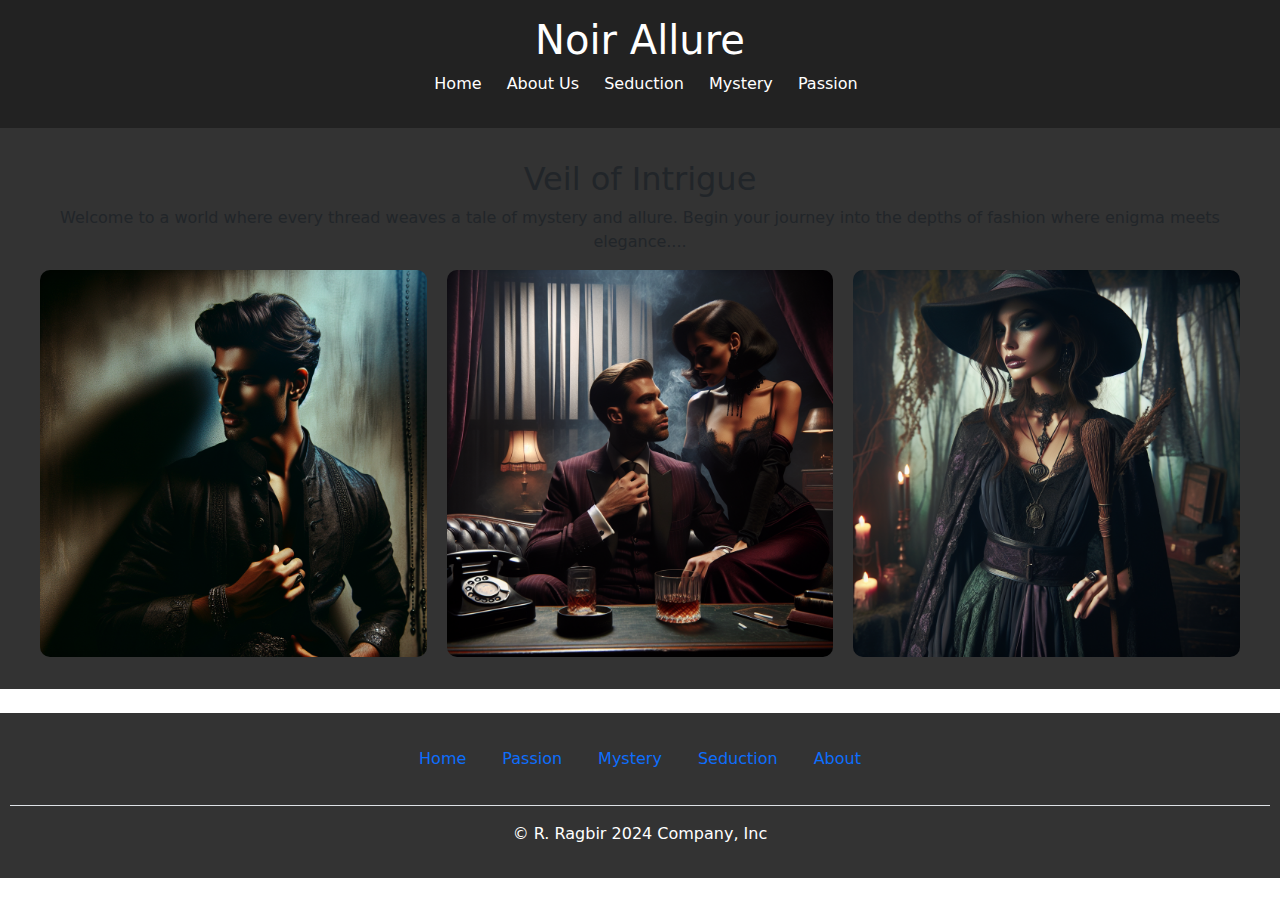
<file: public/index.html>
<!DOCTYPE html>
<html lang="en">

<head>
    <meta charset="UTF-8">
    <meta name="viewport" content="width=device-width, initial-scale=1.0">
    <title>Noir Allure</title>
    <link rel="stylesheet" href="../src/styles.css">
    <!-- Correct Bootstrap CSS CDN Link -->
    <link href="https://stackpath.bootstrapcdn.com/bootstrap/5.1.3/css/bootstrap.min.css" rel="stylesheet"
        integrity="sha384-QWTKZyjpPEjISv5WaRU9OFeRpok6YctnYmDr5pNlyT2bRjXh0JMhjY6hW+ALEwIH" crossorigin="anonymous">
</head>

<body>
    <header>
        <h1>Noir Allure</h1>
        <nav>
            <ul>
                <li><a href="index.html">Home</a></li>
                <li><a href="about.html" target="_blank">About Us</a></li>
                <li><a href="Seduction.html" target="_blank">Seduction</a></li>
                <li><a href="Mystery.html" target="_blank">Mystery</a></li>
                <li><a href="Passion.html" target="_blank">Passion</a></li>
            </ul>
        </nav>
    </header>
    <main>
        <section id="welcome-section">
            <h2>Veil of Intrigue</h2>
            <p>Welcome to a world where every thread weaves a tale of mystery and allure. Begin your journey into the
                depths of fashion where enigma meets elegance....</p>
            <div class="image-container">
                <a href="Passion.html" target="_blank"><img id="sexiness-image" src="../src/images/sexiness.png"
                        alt="A handsome and sexy guy"></a>
                <a href="Seduction.html" target="_blank"><img id="seduction-image" src="../src/images/seduction.png"
                        alt="A couple that evokes a sense of seduction"></a>
                <a href="Mystery.html" target="_blank"><img id="witchery-image" src="../src/images/witchery.png"
                        alt="A magical woman, alluring and mysterious"></a>
            </div>
        </section>
    </main>

    <div class="footer-container">
        <footer class="py-3 my-4">
            <ul class="nav justify-content-center border-bottom pb-3 mb-3">
                <li class="nav-item"><a href="#" class="nav-link px-2">Home</a></li>
                <li class="nav-item"><a href="#" class="nav-link px-2">Passion</a></li>
                <li class="nav-item"><a href="#" class="nav-link px-2">Mystery</a></li>
                <li class="nav-item"><a href="#" class="nav-link px-2">Seduction</a></li>
                <li class="nav-item"><a href="#" class="nav-link px-2">About</a></li>
            </ul>
            <p class="text-center">© R. Ragbir 2024 Company, Inc</p>
        </footer>
    </div>

    <script src="https://cdnjs.cloudflare.com/ajax/libs/popper.js/2.9.2/umd/popper.min.js"
        integrity="sha384-IQsoLXl5PILFhosVNubq5LC7Qb9DXgDA9i+tQ8Zj3zV7j8fzlkltyHHNh+bG8iJ0"
        crossorigin="anonymous"></script>
    <script src="https://stackpath.bootstrapcdn.com/bootstrap/5.1.3/js/bootstrap.min.js"
        integrity="sha384-qQbN0W1qB3+I6DF7EA8MkpVFWIhLG5tzrq9lFgW/il5Fp3wK8JpFguj5wg4Q8W3L"
        crossorigin="anonymous"></script>
</body>

</html>
</file>
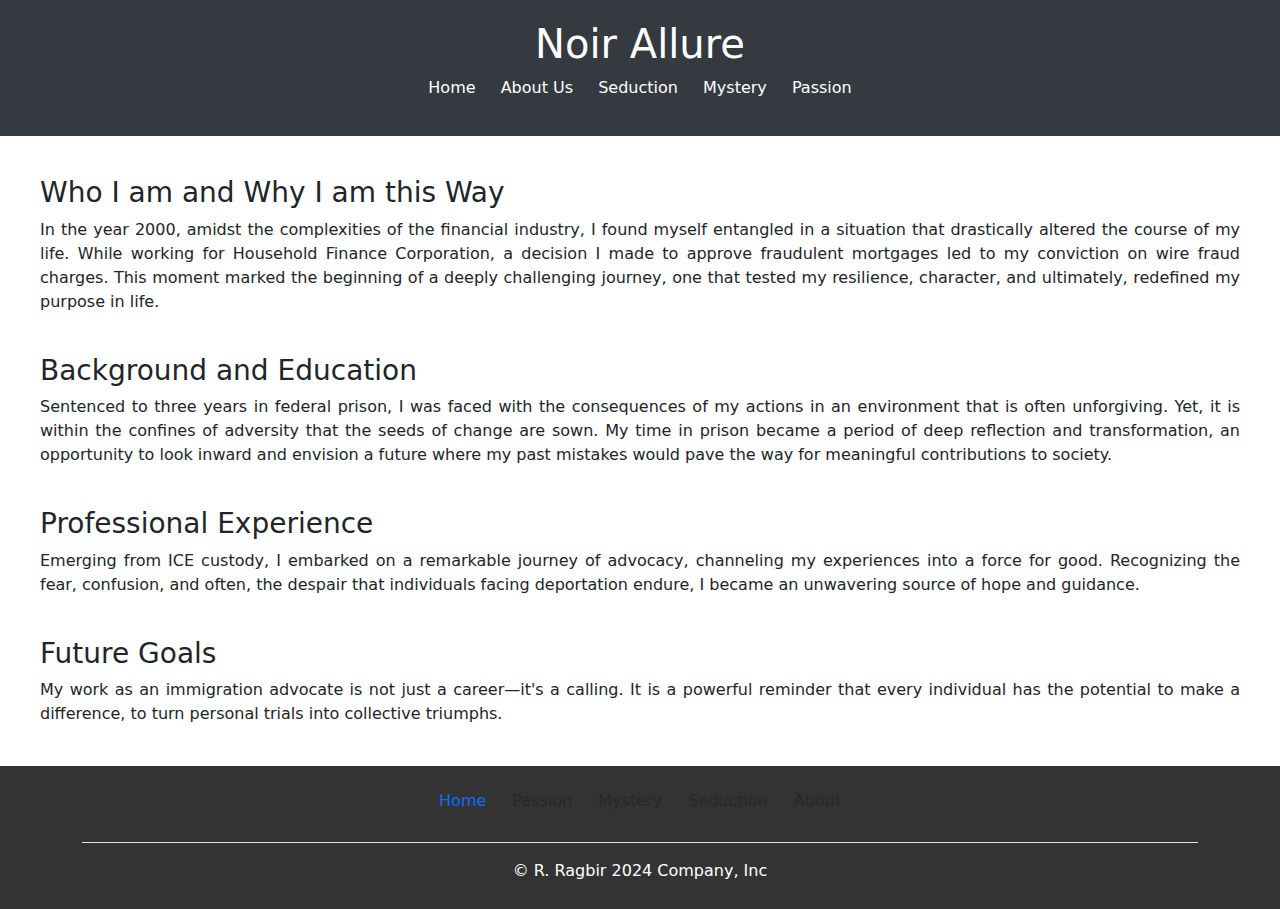
<file: public/About.html>
<!DOCTYPE html>
<html lang="en">

<head>
    <meta charset="UTF-8">
    <meta name="viewport" content="width=device-width, initial-scale=1.0">
    <title>About</title>
    <link rel="stylesheet" href="../src/styles.css">
    <link rel="stylesheet" href="../src/about-styles.css">
    <link href="https://stackpath.bootstrapcdn.com/bootstrap/5.3.3/css/bootstrap.min.css" rel="stylesheet">
</head>

<body>
    <div class="about-page">
        <header>
            <h1>Noir Allure</h1>
            <nav>
                <ul>
                    <li><a href="index.html">Home</a></li>
                    <li><a href="about.html">About Us</a></li>
                    <li><a href="Seduction.html">Seduction</a></li>
                    <li><a href="Mystery.html">Mystery</a></li>
                    <li><a href="Passion.html">Passion</a></li>
                </ul>
            </nav>
        </header>
        <main>
            <section id="introduction">
                <h3>Who I am and Why I am this Way</h3>
                <p>In the year 2000, amidst the complexities of the financial industry, I found myself entangled in a
                    situation that drastically altered the course of my life. While working for Household Finance
                    Corporation, a decision I made to approve fraudulent mortgages led to my conviction on wire fraud
                    charges. This moment marked the beginning of a deeply challenging journey, one that tested my
                    resilience, character, and ultimately, redefined my purpose in life.</p>
            </section>
            <section id="background">
                <h3>Background and Education</h3>
                <p>Sentenced to three years in federal prison, I was faced with the consequences of my actions in an
                    environment that is often unforgiving. Yet, it is within the confines of adversity that the seeds of
                    change are sown. My time in prison became a period of deep reflection and transformation, an
                    opportunity to look inward and envision a future where my past mistakes would pave the way for
                    meaningful contributions to society.</p>
            </section>
            <section id="experience">
                <h3>Professional Experience</h3>
                <p>Emerging from ICE custody, I embarked on a remarkable journey of advocacy, channeling my experiences
                    into a force for good. Recognizing the fear, confusion, and often, the despair that individuals
                    facing deportation endure, I became an unwavering source of hope and guidance.</p>
            </section>

            <section id="goals">
                <h3>Future Goals</h3>
                <p>My work as an immigration advocate is not just a career—it's a calling. It is a powerful reminder
                    that every individual has the potential to make a difference, to turn personal trials into
                    collective triumphs.</p>
            </section>

        </main>
    </div>
    <footer>
        <div class="container">
            <ul class="nav justify-content-center border-bottom pb-3 mb-3">
                <li class="nav-item"><a href="index.html" class="nav-link px-2">Home</a></li>
                <li class="nav-item"><a href="Passion.html" class="nav-link px-2 text-muted">Passion</a></li>
                <li class="nav-item"><a href="Mystery.html" class="nav-link px-2 text-muted">Mystery</a></li>
                <li class="nav-item"><a href="Seduction.html" class="nav-link px-2 text-muted">Seduction</a></li>
                <li class="nav-item"><a href="About.html" class="nav-link px-2 text-muted">About</a></li>
            </ul>
            <p class="text-center">© R. Ragbir 2024 Company, Inc</p>
        </div>
    </footer>
    <script src="https://code.jquery.com/jquery-3.6.0.slim.min.js"></script>
    <script src="https://cdn.jsdelivr.net/npm/@popperjs/core@2.9.1/dist/umd/popper.min.js"></script>
    <script src="https://stackpath.bootstrapcdn.com/bootstrap/5.3.3/js/bootstrap.min.js"></script>
</body>

</html>
</file>
<file: src/styles.css>
* {
    box-sizing: border-box;
}

body {
    font-family: 'Arial', sans-serif;
    color: #fff;
    background-color: #000;
}

header {
    text-align: center;
    padding: 1rem 0;
    background: #222;
}

header h1 {
    color: #fff;
}

nav ul {
    list-style: none;
}

nav ul li {
    display: inline-block;
    margin-right: 20px;
}

nav ul li a {
    text-decoration: none;
    color: #fff;
}

#welcome-section {
    padding: 2rem;
    background: #333;
    text-align: center;
}

.image-container {
    display: flex;
    justify-content: center;
    margin: 0 auto;
    max-width: 1200px;
    gap: 20px;
}

.image-container img {
    flex: 1;
    width: 100%;
    height: auto;
    object-fit: cover;
    border-radius: 10px;
}


.custom-container {
    width: 100%;
    padding-right: var(--bs-gutter-x, 0.75rem);
    padding-left: var(--bs-gutter-x, 0.75rem);
    margin-right: auto;
    margin-left: auto;
}

footer {
    background-color: #333;
    color: white;
    padding: 10px;
    text-align: center;
}

footer ul {
    list-style-type: none;
    padding: 0;
    display: flex;
    justify-content: center;
}

footer ul li {
    margin: 10px 10px;
}

.justify-content-center {
    justify-content: center !important;
}

#hero-image {
    width: 50%;
    max-height: 300px;
    object-fit: cover;
    opacity: 0.8;
    display: block;
    margin-bottom: 2rem;
}
</file>
<file: src/about-styles.css>
.about-header {
    background-color: #343a40;
    color: #ffffff;
    padding: 20px 0;
    text-align: center;
}

body html {
    margin: 0;
    padding: 0;
    width: 100%;
    height: 100%;
}

body {
    font-family: Arial, sans-serif;
    background-color: #f8f9fa;
    color: #212529;
}

header {
    background-color: #343a40;
    color: #ffffff;
    padding: 20px 0;
    text-align: center;
}

header nav ul {
    list-style-type: none;
    padding: 0;
}

header nav ul li {
    display: inline;
    margin: 0 10px;
}

header nav ul li a {
    color: #ffffff;
    text-decoration: none;
}

.main {
    padding: 20px;
    text-align: justify;
}

header h3 {
    text-align: center;
}

#introduction {
    text-align: justify;
    margin: 40px;
}

#background {
    text-align: justify;
    margin: 40px;
}

#experience {
    text-align: justify;
    margin: 40px;
}

#goals {
    text-align: justify;
    margin: 40px;
}

footer {
    background-color: #333;
    color: white;
    padding: 10px;
    text-align: center;
}

footer ul {
    list-style-type: none;
    padding: 0;
    display: flex;
    justify-content: center;
}

footer ul li {
    margin: 5px 5px;
}

.justify-content-center {
    justify-content: center !important;
}

footer a {
    color: #ffffff;
    text-decoration: none;
}
</file>
